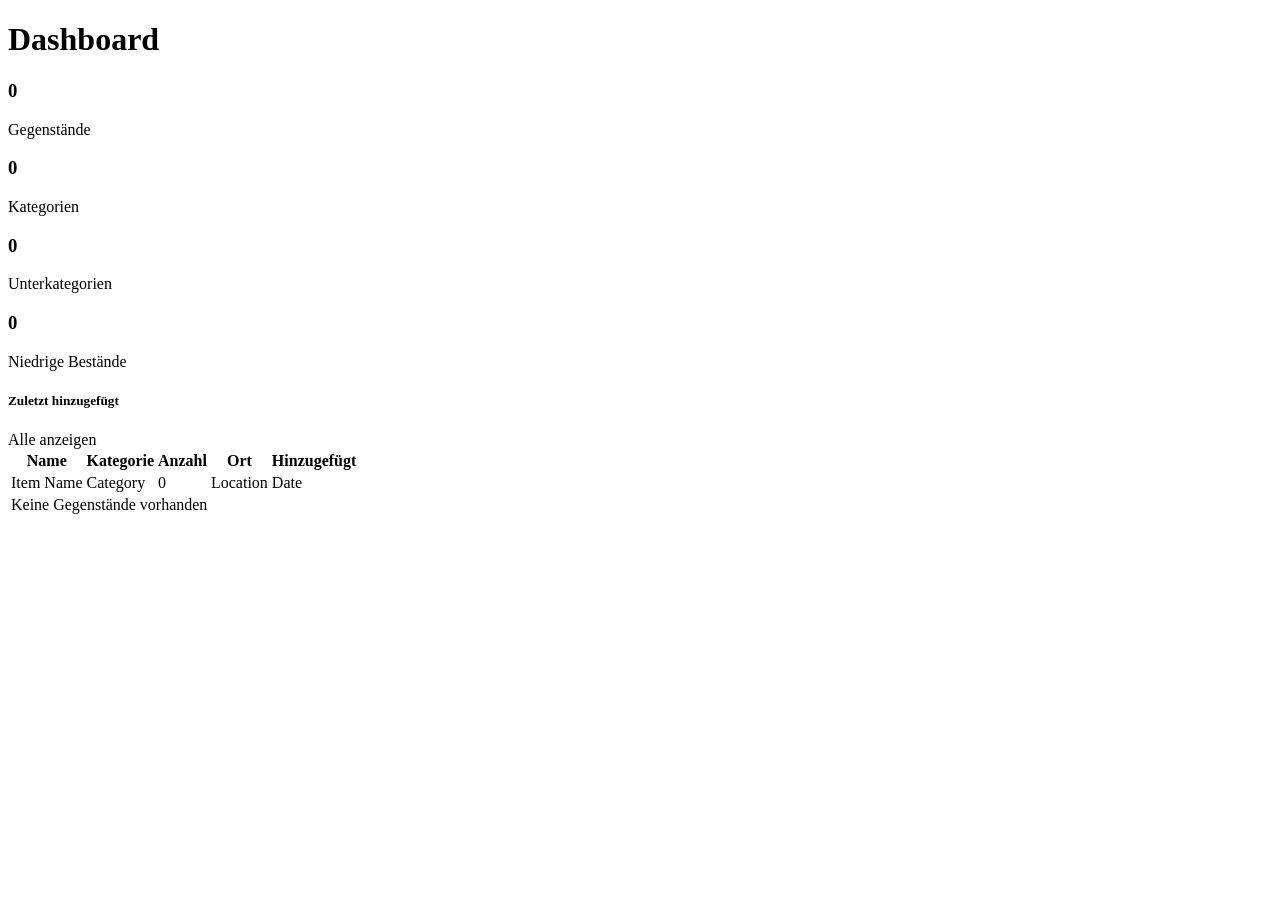
<file: src/main/resources/templates/index.html>
<!DOCTYPE html>
<html xmlns:th="http://www.thymeleaf.org" xmlns:layout="http://www.ultraq.net.nz/thymeleaf/layout" layout:decorate="~{layout}">
<head>
    <title>Dashboard - Physikraum Inventory</title>
</head>
<body>
    <div layout:fragment="content">
        <div class="d-flex justify-content-between align-items-center mb-4">
            <h1><i class="bi bi-speedometer2"></i> Dashboard</h1>
        </div>

        <!-- Statistics Cards -->
        <div class="row g-4 mb-4">
            <div class="col-md-3">
                <div class="card stat-card">
                    <div class="card-body">
                        <h3 class="text-primary" th:text="${totalItems}">0</h3>
                        <p>Gegenstände</p>
                    </div>
                </div>
            </div>
            <div class="col-md-3">
                <div class="card stat-card">
                    <div class="card-body">
                        <h3 class="text-success" th:text="${totalCategories}">0</h3>
                        <p>Kategorien</p>
                    </div>
                </div>
            </div>
            <div class="col-md-3">
                <div class="card stat-card">
                    <div class="card-body">
                        <h3 class="text-info" th:text="${totalSubcategories}">0</h3>
                        <p>Unterkategorien</p>
                    </div>
                </div>
            </div>
            <div class="col-md-3">
                <div class="card stat-card">
                    <div class="card-body">
                        <h3 class="text-warning" th:text="${lowStockItems}">0</h3>
                        <p>Niedrige Bestände</p>
                    </div>
                </div>
            </div>
        </div>

        <!-- Recent Items -->
        <div class="card">
            <div class="card-header d-flex justify-content-between align-items-center">
                <h5 class="mb-0"><i class="bi bi-clock-history"></i> Zuletzt hinzugefügt</h5>
                <a th:href="@{/items}" class="btn btn-sm btn-primary">Alle anzeigen</a>
            </div>
            <div class="card-body">
                <div class="table-responsive">
                    <table class="table table-hover">
                        <thead>
                            <tr>
                                <th>Name</th>
                                <th>Kategorie</th>
                                <th>Anzahl</th>
                                <th>Ort</th>
                                <th>Hinzugefügt</th>
                            </tr>
                        </thead>
                        <tbody>
                            <tr th:each="item : ${recentItems}">
                                <td th:text="${item.name}">Item Name</td>
                                <td>
                                    <span class="badge bg-secondary" th:text="${item.category.name}">Category</span>
                                </td>
                                <td>
                                    <span class="quantity-display" th:classappend="${item.quantity == 0} ? 'quantity-zero'" th:text="${item.quantity}">0</span>
                                </td>
                                <td>
                                    <span class="badge badge-location bg-light text-dark" th:text="${item.location}">Location</span>
                                </td>
                                <td th:text="${#temporals.format(item.createdAt, 'dd.MM.yyyy HH:mm')}">Date</td>
                            </tr>
                            <tr th:if="${#lists.isEmpty(recentItems)}">
                                <td colspan="5" class="text-center text-muted">Keine Gegenstände vorhanden</td>
                            </tr>
                        </tbody>
                    </table>
                </div>
            </div>
        </div>
    </div>
</body>
</html>
</file>
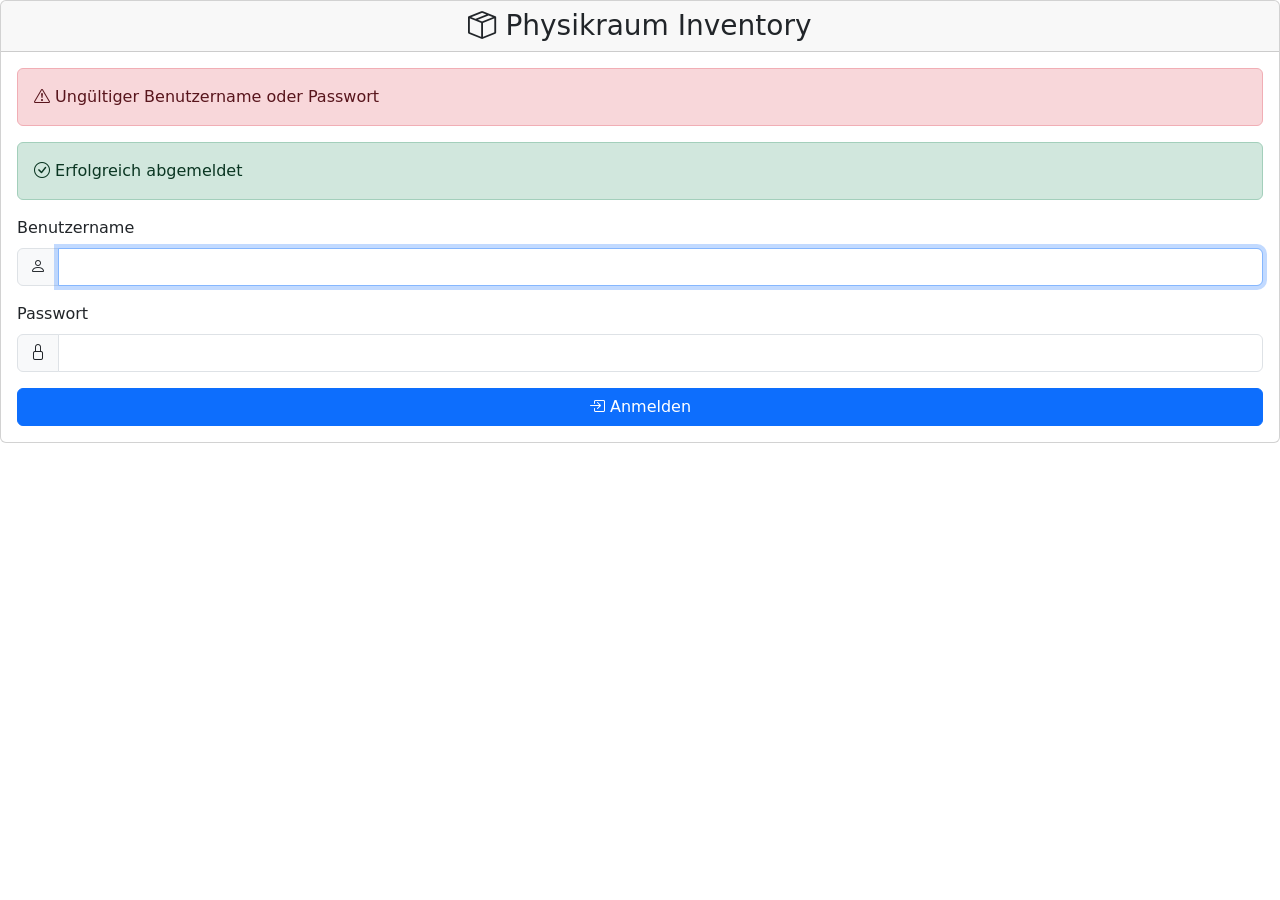
<file: src/main/resources/templates/login.html>
<!DOCTYPE html>
<html xmlns:th="http://www.thymeleaf.org">
<head>
    <meta charset="UTF-8">
    <meta name="viewport" content="width=device-width, initial-scale=1.0">
    <title>Login - Physikraum Inventory</title>
    <link href="https://cdn.jsdelivr.net/npm/bootstrap@5.3.0/dist/css/bootstrap.min.css" rel="stylesheet">
    <link href="https://cdn.jsdelivr.net/npm/bootstrap-icons@1.10.0/font/bootstrap-icons.css" rel="stylesheet">
    <link th:href="@{/css/style.css}" rel="stylesheet">
</head>
<body>
    <div class="login-container">
        <div class="login-card card">
            <div class="card-header text-center">
                <h3 class="mb-0"><i class="bi bi-box-seam"></i> Physikraum Inventory</h3>
            </div>
            <div class="card-body">
                <div th:if="${param.error}" class="alert alert-danger">
                    <i class="bi bi-exclamation-triangle"></i> Ungültiger Benutzername oder Passwort
                </div>
                <div th:if="${param.logout}" class="alert alert-success">
                    <i class="bi bi-check-circle"></i> Erfolgreich abgemeldet
                </div>
                
                <form th:action="@{/login}" method="post">
                    <div class="mb-3">
                        <label for="username" class="form-label">Benutzername</label>
                        <div class="input-group">
                            <span class="input-group-text"><i class="bi bi-person"></i></span>
                            <input type="text" class="form-control" id="username" name="username" required autofocus>
                        </div>
                    </div>
                    <div class="mb-3">
                        <label for="password" class="form-label">Passwort</label>
                        <div class="input-group">
                            <span class="input-group-text"><i class="bi bi-lock"></i></span>
                            <input type="password" class="form-control" id="password" name="password" required>
                        </div>
                    </div>
                    <button type="submit" class="btn btn-primary w-100">
                        <i class="bi bi-box-arrow-in-right"></i> Anmelden
                    </button>
                </form>
            </div>
        </div>
    </div>
    
    <script src="https://cdn.jsdelivr.net/npm/bootstrap@5.3.0/dist/js/bootstrap.bundle.min.js"></script>
</body>
</html>
</file>
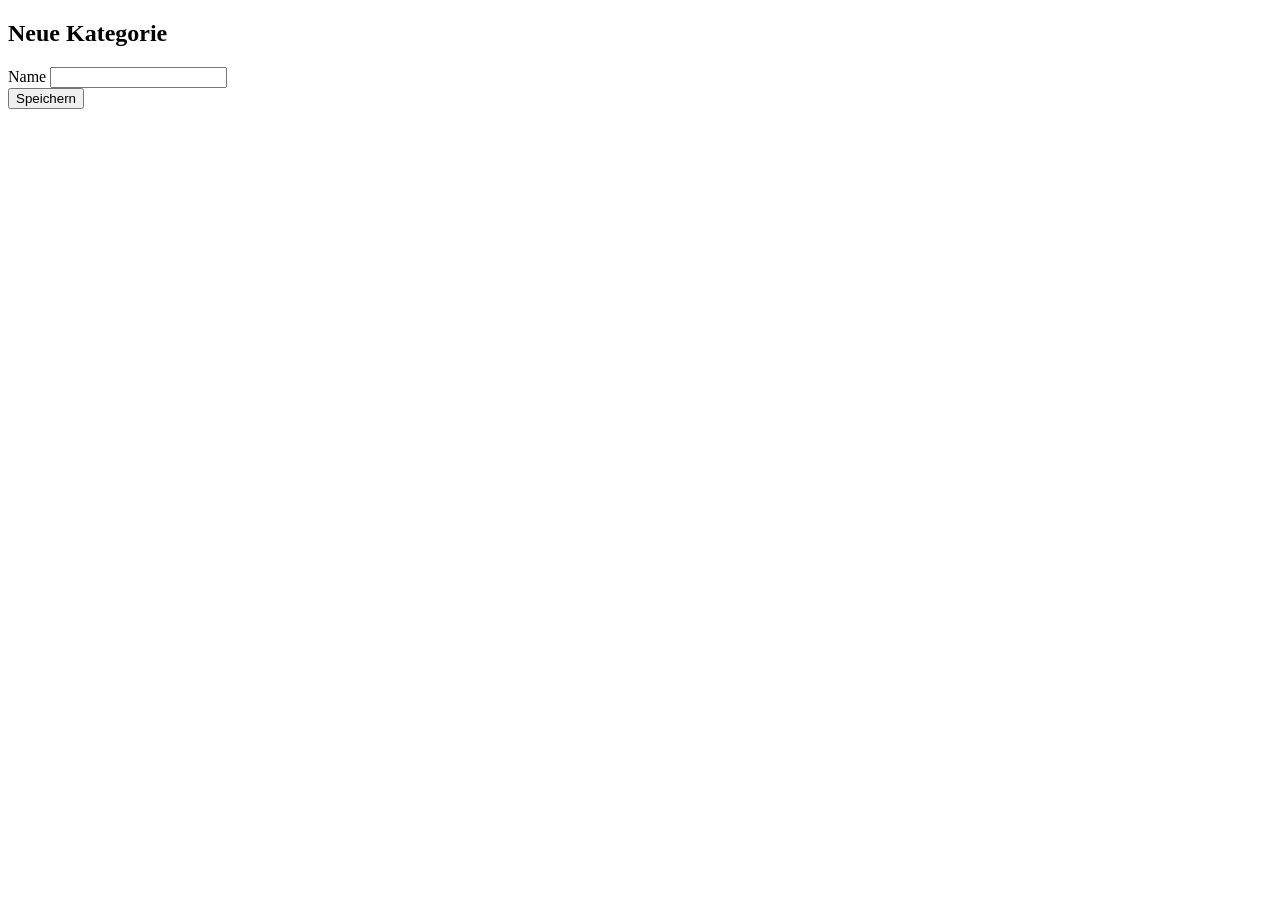
<file: src/main/resources/templates/categories/create.html>
<!DOCTYPE html>
<html xmlns:th="http://www.thymeleaf.org" th:replace="layout :: body">
<body>
<h2>Neue Kategorie</h2>
<form th:action="@{/categories}" method="post" th:object="${category}">
    <div>
        <label>Name</label>
        <input type="text" th:field="*{name}" />
    </div>
    <button type="submit">Speichern</button>
</form>
</body>
</html>
</file>
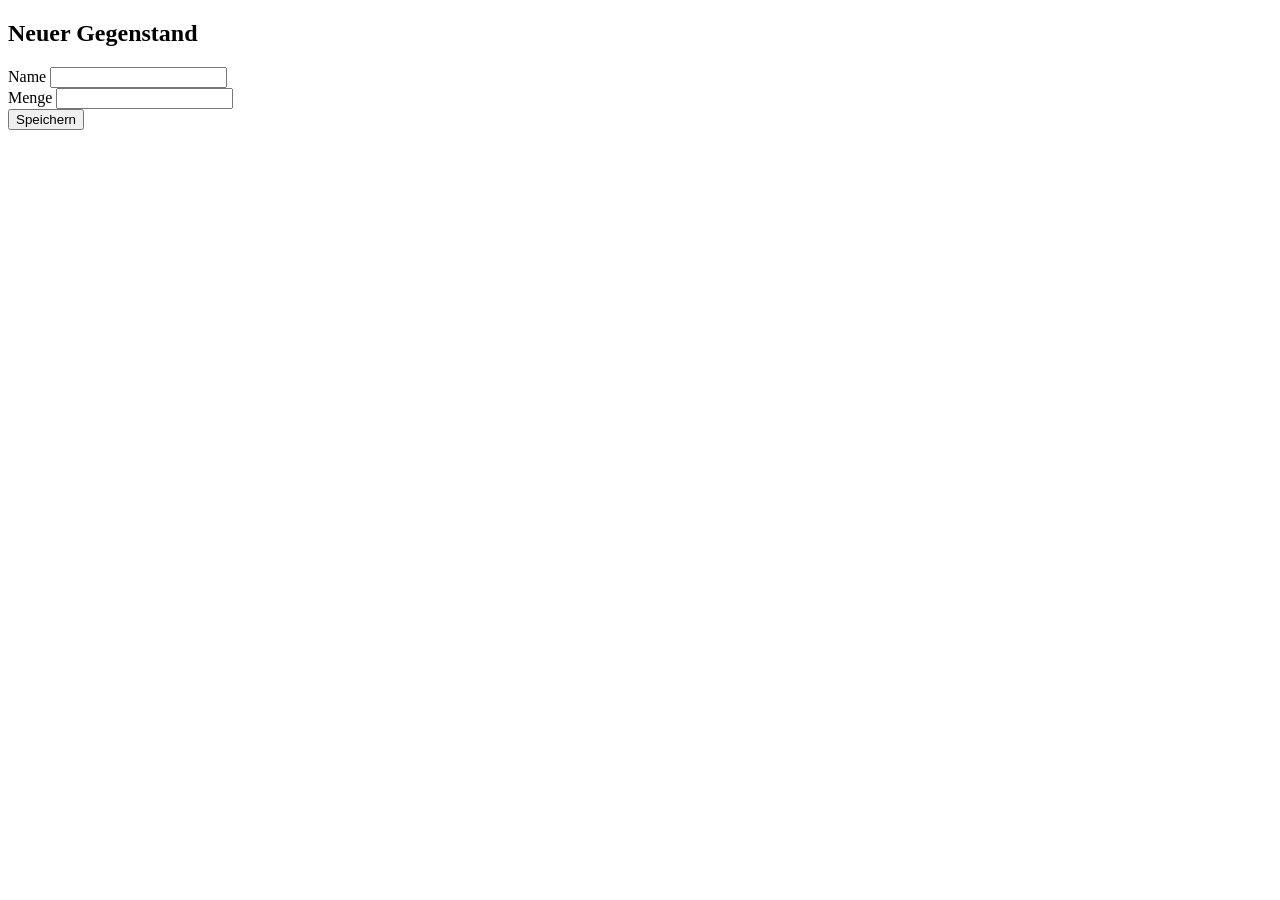
<file: src/main/resources/templates/items/create.html>
<!DOCTYPE html>
<html xmlns:th="http://www.thymeleaf.org" th:replace="layout :: body">
<body>
<h2>Neuer Gegenstand</h2>
<form th:action="@{/items}" method="post" th:object="${item}">
    <div>
        <label>Name</label>
        <input type="text" th:field="*{name}" />
    </div>
    <div>
        <label>Menge</label>
        <input type="number" th:field="*{quantity}" />
    </div>
    <button type="submit">Speichern</button>
</form>
</body>
</html>
</file>
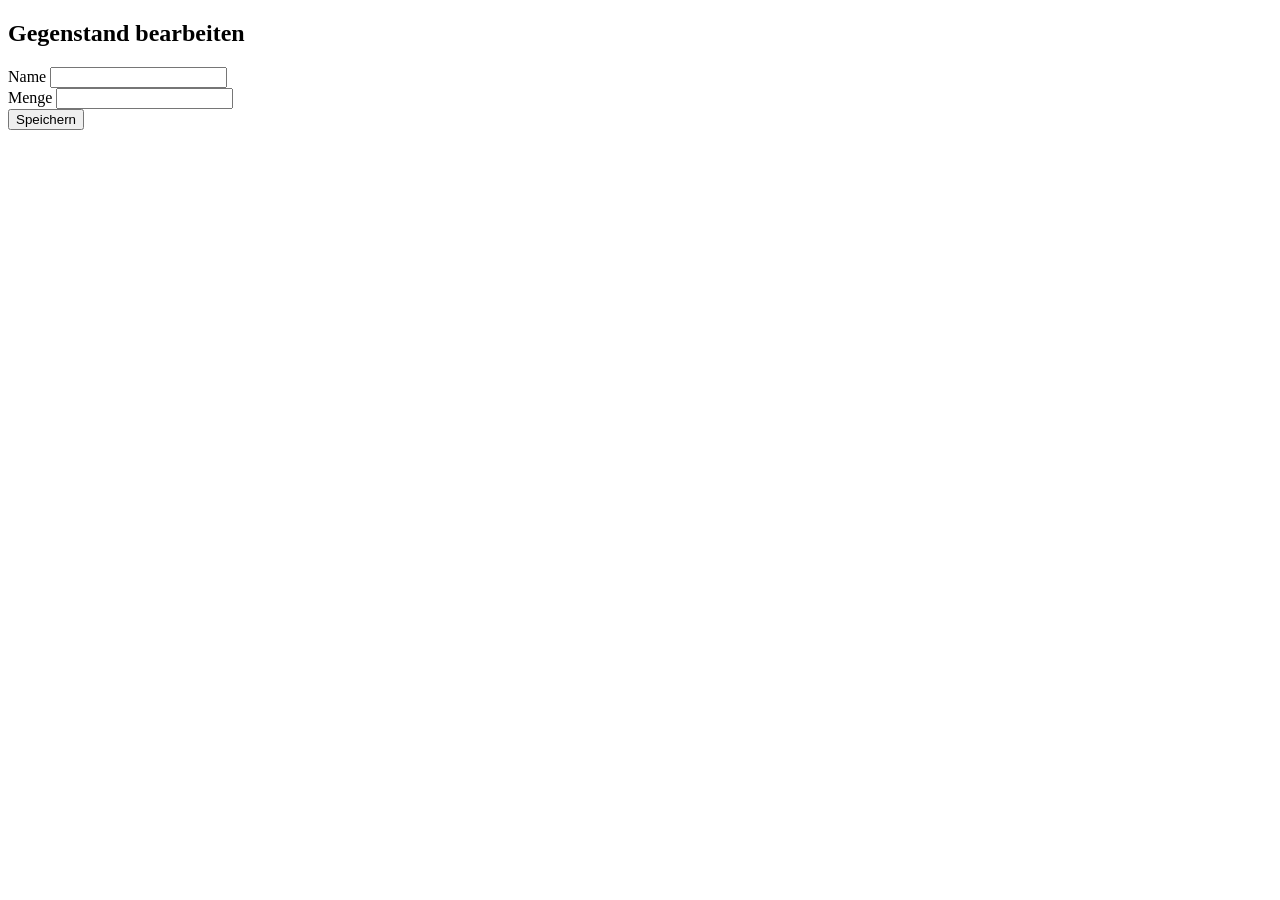
<file: src/main/resources/templates/items/edit.html>
<!DOCTYPE html>
<html xmlns:th="http://www.thymeleaf.org" th:replace="layout :: body">
<body>
<h2>Gegenstand bearbeiten</h2>
<form th:action="@{'/items/' + ${item.id}}" method="post" th:object="${item}">
    <div>
        <label>Name</label>
        <input type="text" th:field="*{name}" />
    </div>
    <div>
        <label>Menge</label>
        <input type="number" th:field="*{quantity}" />
    </div>
    <button type="submit">Speichern</button>
</form>
</body>
</html>
</file>
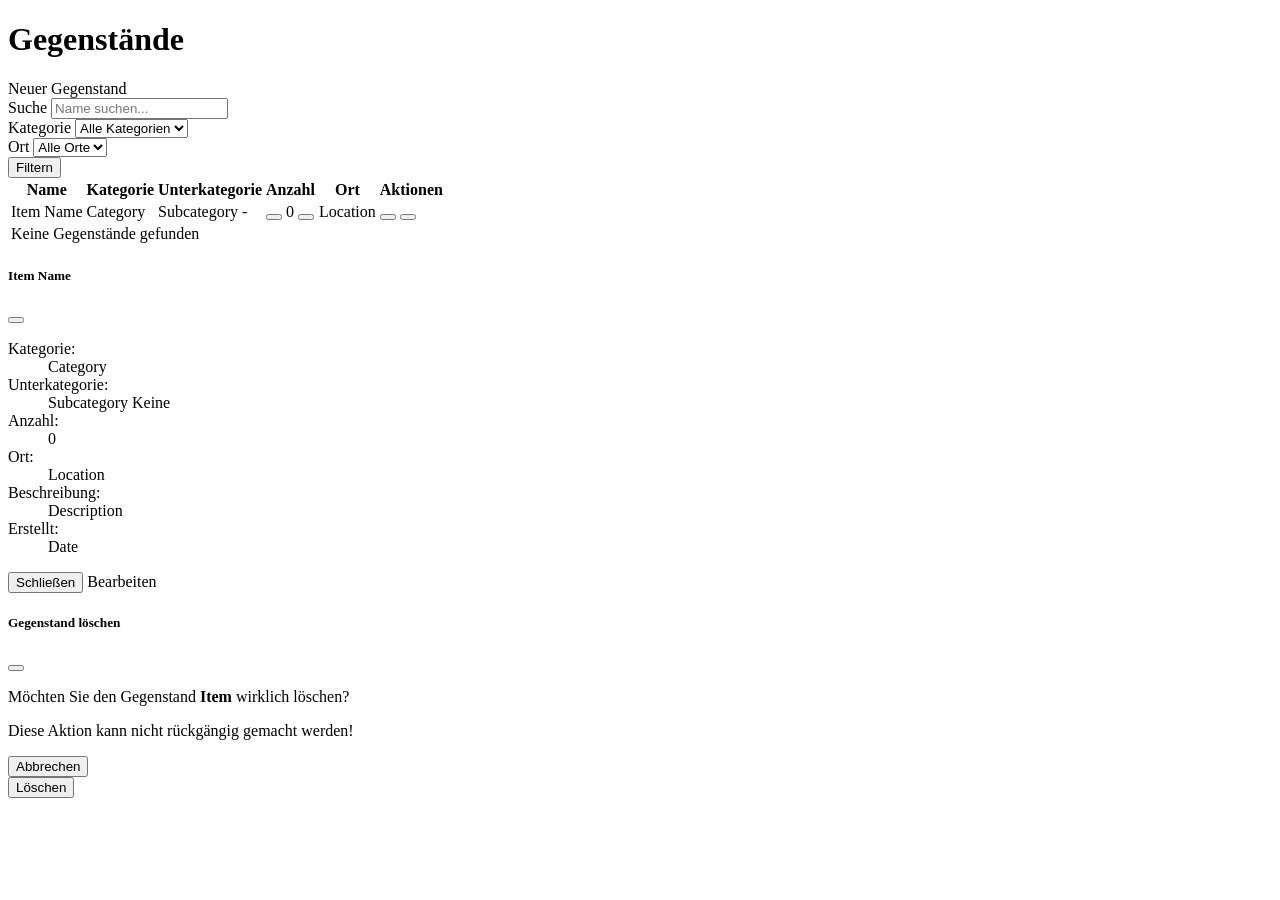
<file: src/main/resources/templates/items/list.html>
<!DOCTYPE html>
<html xmlns:th="http://www.thymeleaf.org" xmlns:layout="http://www.ultraq.net.nz/thymeleaf/layout" xmlns:sec="http://www.thymeleaf.org/extras/spring-security" layout:decorate="~{layout}">
<head>
    <title>Gegenstände - Physikraum Inventory</title>
</head>
<body>
    <div layout:fragment="content">
        <div class="d-flex justify-content-between align-items-center mb-4">
            <h1><i class="bi bi-box"></i> Gegenstände</h1>
            <a th:href="@{/items/new}" class="btn btn-primary">
                <i class="bi bi-plus-circle"></i> Neuer Gegenstand
            </a>
        </div>

        <!-- Search and Filter -->
        <div class="filter-section">
            <form th:action="@{/items}" method="get" class="row g-3">
                <div class="col-md-4">
                    <label for="search" class="form-label">Suche</label>
                    <input type="text" class="form-control" id="search" name="search" th:value="${search}" placeholder="Name suchen...">
                </div>
                <div class="col-md-3">
                    <label for="categoryFilter" class="form-label">Kategorie</label>
                    <select class="form-select" id="categoryFilter" name="categoryId">
                        <option value="">Alle Kategorien</option>
                        <option th:each="cat : ${categories}" th:value="${cat.id}" th:text="${cat.name}" th:selected="${cat.id == categoryId}">Category</option>
                    </select>
                </div>
                <div class="col-md-3">
                    <label for="locationFilter" class="form-label">Ort</label>
                    <select class="form-select" id="locationFilter" name="location">
                        <option value="">Alle Orte</option>
                        <option th:each="loc : ${locations}" th:value="${loc}" th:text="${loc}" th:selected="${loc == location}">Location</option>
                    </select>
                </div>
                <div class="col-md-2 d-flex align-items-end">
                    <button type="submit" class="btn btn-secondary w-100">
                        <i class="bi bi-search"></i> Filtern
                    </button>
                </div>
            </form>
        </div>

        <!-- Items Table -->
        <div class="card">
            <div class="card-body">
                <div class="table-responsive">
                    <table class="table table-hover">
                        <thead>
                            <tr>
                                <th>Name</th>
                                <th>Kategorie</th>
                                <th>Unterkategorie</th>
                                <th>Anzahl</th>
                                <th>Ort</th>
                                <th>Aktionen</th>
                            </tr>
                        </thead>
                        <tbody>
                            <tr th:each="item : ${items}">
                                <td th:text="${item.name}">Item Name</td>
                                <td>
                                    <span class="badge bg-secondary" th:text="${item.category.name}">Category</span>
                                </td>
                                <td>
                                    <span th:if="${item.subcategory}" class="badge bg-info" th:text="${item.subcategory.name}">Subcategory</span>
                                    <span th:unless="${item.subcategory}" class="text-muted">-</span>
                                </td>
                                <td>
                                    <button class="btn btn-sm btn-outline-danger btn-quantity" th:data-item-id="${item.id}" data-action="decrease">
                                        <i class="bi bi-dash"></i>
                                    </button>
                                    <span class="quantity-display mx-2" th:id="'quantity-' + ${item.id}" th:classappend="${item.quantity == 0} ? 'quantity-zero'" th:text="${item.quantity}">0</span>
                                    <button class="btn btn-sm btn-outline-success btn-quantity" th:data-item-id="${item.id}" data-action="increase">
                                        <i class="bi bi-plus"></i>
                                    </button>
                                </td>
                                <td>
                                    <span class="badge badge-location bg-light text-dark" th:text="${item.location}">Location</span>
                                </td>
                                <td>
                                    <button class="btn btn-sm btn-info btn-sm-icon" data-bs-toggle="modal" th:data-bs-target="'#infoModal' + ${item.id}">
                                        <i class="bi bi-info-circle"></i>
                                    </button>
                                    <a th:href="@{/items/{id}/edit(id=${item.id})}" class="btn btn-sm btn-warning btn-sm-icon">
                                        <i class="bi bi-pencil"></i>
                                    </a>
                                    <button sec:authorize="hasRole('ADMIN')" class="btn btn-sm btn-danger btn-sm-icon" data-bs-toggle="modal" th:data-bs-target="'#deleteModal' + ${item.id}">
                                        <i class="bi bi-trash"></i>
                                    </button>
                                </td>
                            </tr>
                            <tr th:if="${#lists.isEmpty(items)}">
                                <td colspan="6" class="text-center text-muted">Keine Gegenstände gefunden</td>
                            </tr>
                        </tbody>
                    </table>
                </div>
            </div>
        </div>

        <!-- Info Modals -->
        <div th:each="item : ${items}">
            <div class="modal fade" th:id="'infoModal' + ${item.id}" tabindex="-1">
                <div class="modal-dialog modal-dialog-centered">
                    <div class="modal-content">
                        <div class="modal-header">
                            <h5 class="modal-title" th:text="${item.name}">Item Name</h5>
                            <button type="button" class="btn-close" data-bs-dismiss="modal"></button>
                        </div>
                        <div class="modal-body">
                            <dl class="row">
                                <dt class="col-sm-4">Kategorie:</dt>
                                <dd class="col-sm-8"><span class="badge bg-secondary" th:text="${item.category.name}">Category</span></dd>
                                
                                <dt class="col-sm-4">Unterkategorie:</dt>
                                <dd class="col-sm-8">
                                    <span th:if="${item.subcategory}" class="badge bg-info" th:text="${item.subcategory.name}">Subcategory</span>
                                    <span th:unless="${item.subcategory}" class="text-muted">Keine</span>
                                </dd>
                                
                                <dt class="col-sm-4">Anzahl:</dt>
                                <dd class="col-sm-8">
                                    <span class="quantity-display" th:classappend="${item.quantity == 0} ? 'quantity-zero'" th:text="${item.quantity}">0</span>
                                </dd>
                                
                                <dt class="col-sm-4">Ort:</dt>
                                <dd class="col-sm-8"><span class="badge badge-location bg-light text-dark" th:text="${item.location}">Location</span></dd>
                                
                                <dt class="col-sm-4">Beschreibung:</dt>
                                <dd class="col-sm-8" th:text="${item.description} ?: 'Keine Beschreibung'">Description</dd>
                                
                                <dt class="col-sm-4">Erstellt:</dt>
                                <dd class="col-sm-8" th:text="${#temporals.format(item.createdAt, 'dd.MM.yyyy HH:mm')}">Date</dd>
                            </dl>
                        </div>
                        <div class="modal-footer">
                            <button type="button" class="btn btn-secondary" data-bs-dismiss="modal">Schließen</button>
                            <a th:href="@{/items/{id}/edit(id=${item.id})}" class="btn btn-primary">
                                <i class="bi bi-pencil"></i> Bearbeiten
                            </a>
                        </div>
                    </div>
                </div>
            </div>
        </div>

        <!-- Delete Modals (Admin only) -->
        <div th:each="item : ${items}" sec:authorize="hasRole('ADMIN')">
            <div class="modal fade" th:id="'deleteModal' + ${item.id}" tabindex="-1">
                <div class="modal-dialog modal-dialog-centered">
                    <div class="modal-content">
                        <div class="modal-header bg-danger text-white">
                            <h5 class="modal-title">Gegenstand löschen</h5>
                            <button type="button" class="btn-close" data-bs-dismiss="modal"></button>
                        </div>
                        <div class="modal-body">
                            <p>Möchten Sie den Gegenstand <strong th:text="${item.name}">Item</strong> wirklich löschen?</p>
                            <p class="text-danger"><i class="bi bi-exclamation-triangle"></i> Diese Aktion kann nicht rückgängig gemacht werden!</p>
                        </div>
                        <div class="modal-footer">
                            <button type="button" class="btn btn-secondary" data-bs-dismiss="modal">Abbrechen</button>
                            <form th:action="@{/items/{id}/delete(id=${item.id})}" method="post" class="d-inline">
                                <button type="submit" class="btn btn-danger">
                                    <i class="bi bi-trash"></i> Löschen
                                </button>
                            </form>
                        </div>
                    </div>
                </div>
            </div>
        </div>
    </div>
</body>
</html>
</file>
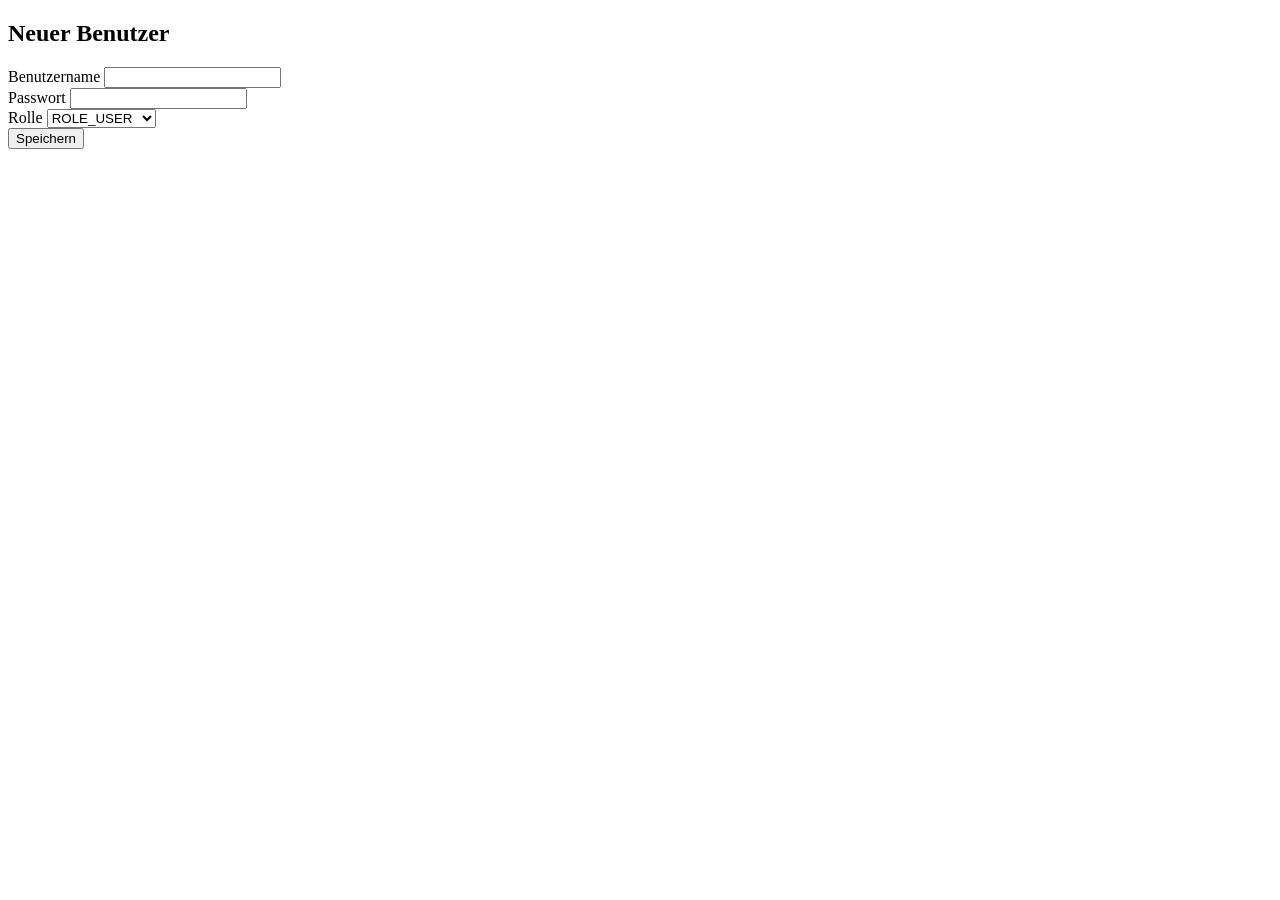
<file: src/main/resources/templates/users/create.html>
<!DOCTYPE html>
<html xmlns:th="http://www.thymeleaf.org" th:replace="layout :: body">
<body>
<h2>Neuer Benutzer</h2>
<form th:action="@{/users}" method="post" th:object="${user}">
    <div>
        <label>Benutzername</label>
        <input type="text" th:field="*{username}" />
    </div>
    <div>
        <label>Passwort</label>
        <input type="password" th:field="*{password}" />
    </div>
    <div>
        <label>Rolle</label>
        <select th:field="*{role}">
            <option value="ROLE_USER">ROLE_USER</option>
            <option value="ROLE_ADMIN">ROLE_ADMIN</option>
        </select>
    </div>
    <button type="submit">Speichern</button>
</form>
</body>
</html>
</file>
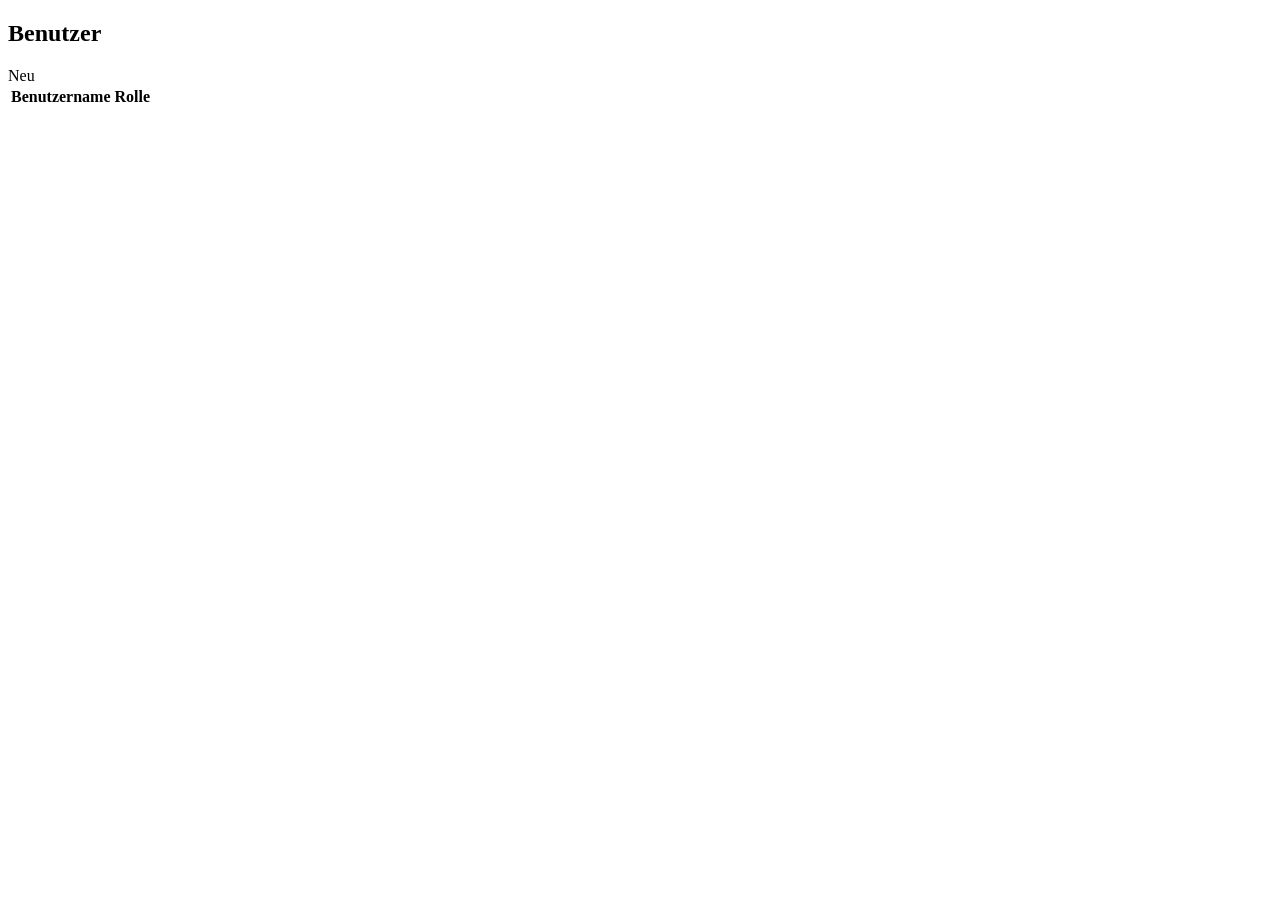
<file: src/main/resources/templates/users/list.html>
<!DOCTYPE html>
<html xmlns:th="http://www.thymeleaf.org" th:replace="layout :: body">
<body>
<h2>Benutzer</h2>
<a th:href="@{/users/create}">Neu</a>
<table>
    <tr><th>Benutzername</th><th>Rolle</th></tr>
    <tr th:each="u : ${users}">
        <td th:text="${u.username}"></td>
        <td th:text="${u.role}"></td>
    </tr>
</table>
</body>
</html>
</file>
